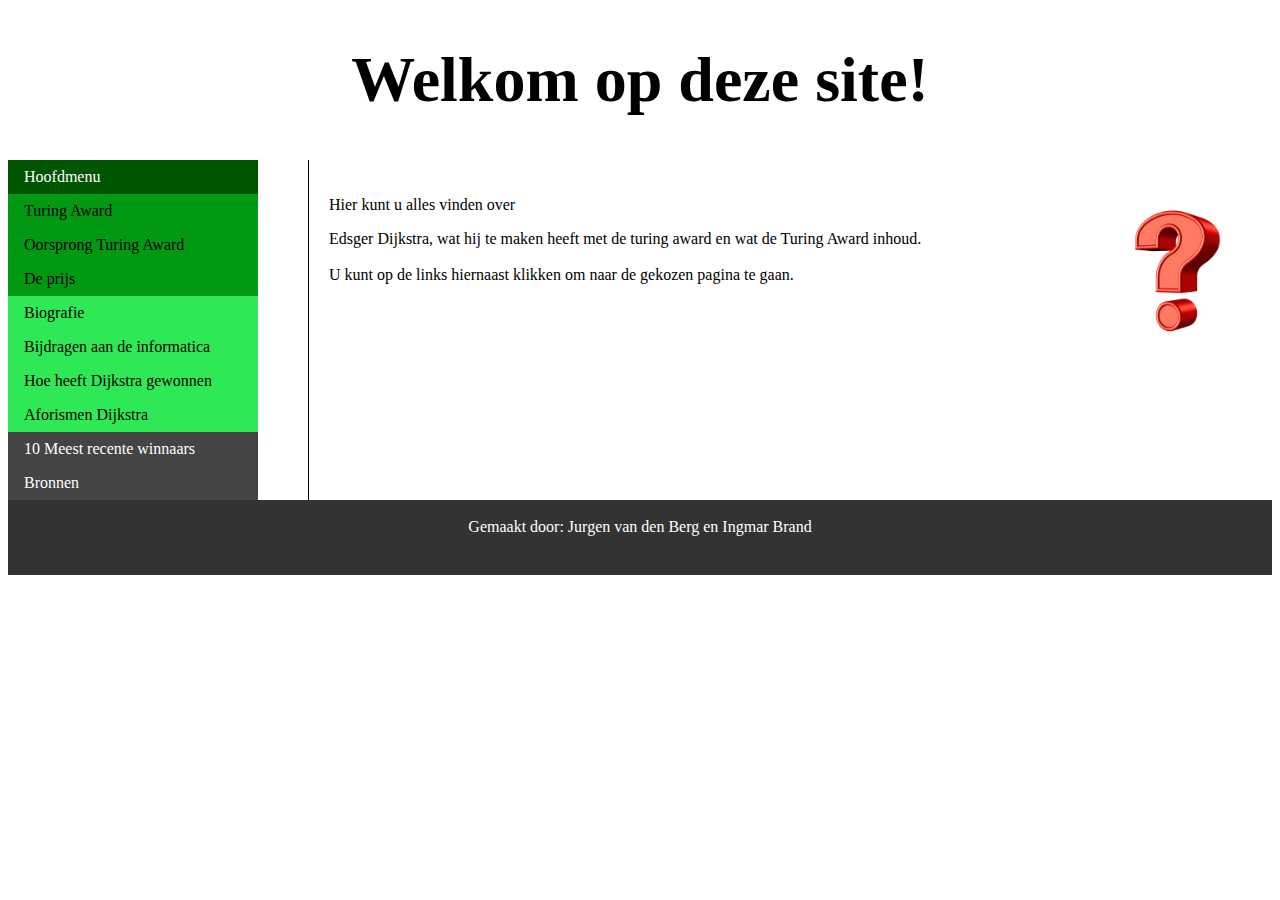
<file: index.html>
<!DOCTYPE html>
<html>
<head>
<link rel="stylesheet" href="stijl1.css" type="text/css">
</head>
<body>
	<header><h1> Welkom op deze site!</h1></header>
	<nav>
		<ul>
			<li><a class="active" href="index.html"> Hoofdmenu </a></li>
			<li><a class="award" href="award.html"> Turing Award </a></li>
			<li><a class="award" href="oorsprong.html"> Oorsprong Turing Award </a></li>
			<li><a class="award" href="prijs.html"> De prijs </a></li>
			<li><a class="dijkstra" href="biografie.html"> Biografie </a></li>
			<li><a class="dijkstra" href="bijdragen.html"> Bijdragen aan de informatica </a></li>
			<li><a class="dijkstra" href="gewonnen.html"> Hoe heeft Dijkstra gewonnen </a></li>
			<li><a class="dijkstra" href="aforismen.html"> Aforismen Dijkstra </a></li>
			<li><a class="overig" href="recente.html"> 10 Meest recente winnaars </a></li>
			<li><a class="overig" href="bronnen.html"> Bronnen </a></li>
		</ul>
	</nav>
	<article>
	<p>
	<img src="./afbeeldingen/vraagteken.jpg" alt="vraagteken">
	Hier kunt u alles vinden over 
	<div class="dropdown">
	<span>Edsger Dijkstra,</span>
	<div class="dropdown-content">
	<p>
	Edsger Dijkstra was de winnaar van de Turing Award in het jaar 1972. 
	<br>
	U kunt hier meer over vinden via de links.
	</p>
	</div>
	</div>
	wat hij te maken heeft met de turing award
	en wat de Turing Award inhoud.
	<br>
	<br>
	U kunt op de links hiernaast klikken om naar de gekozen pagina te gaan.
	</p>
	</article>
	<footer><br>Gemaakt door: Jurgen van den Berg en Ingmar Brand</footer>
 
</body>
</html>
</file>
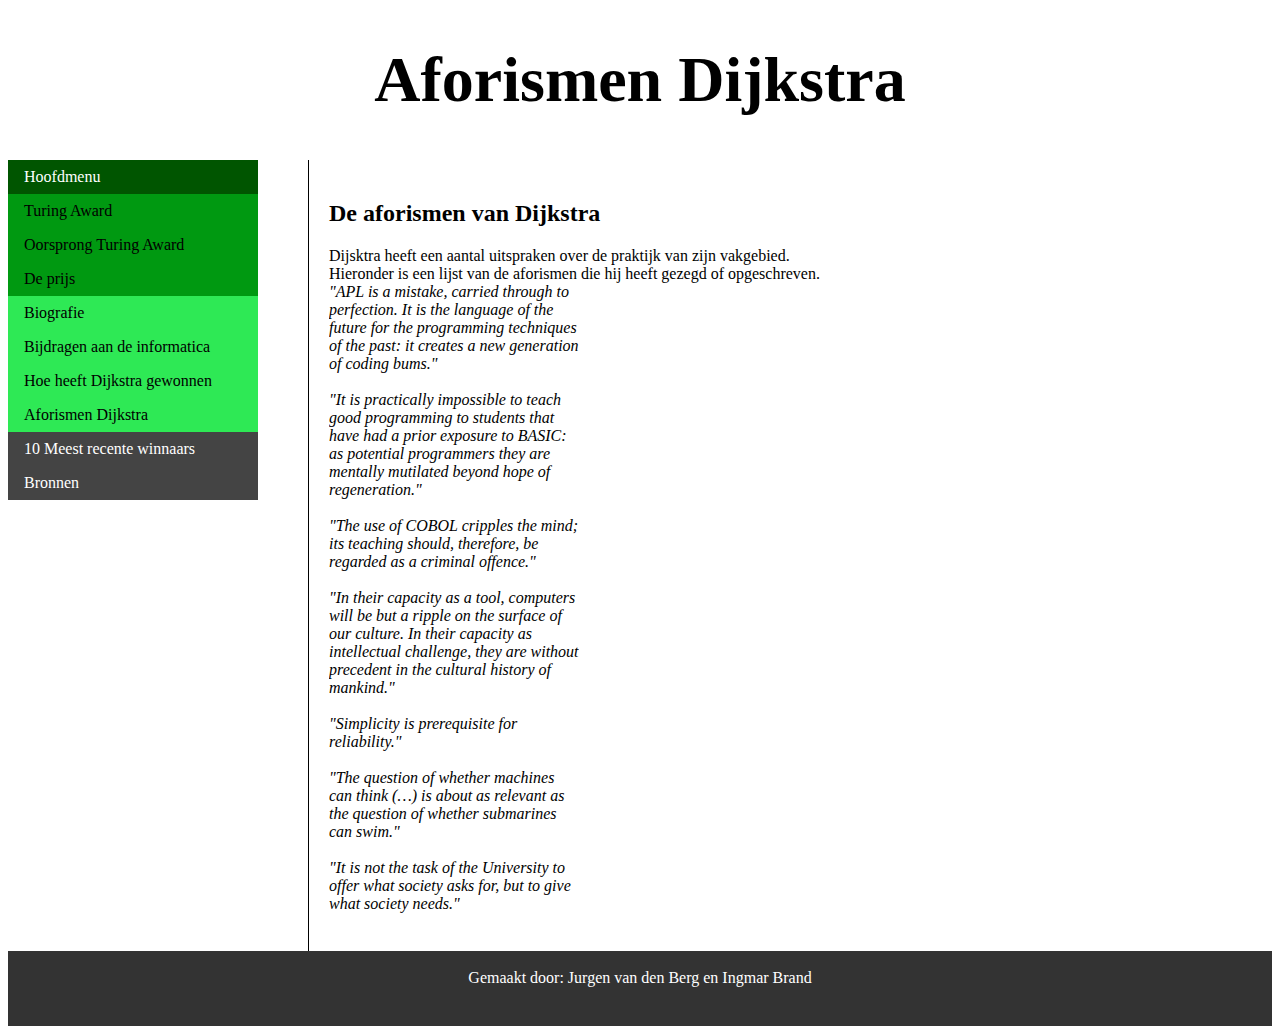
<file: aforismen.html>
<!DOCTYPE html>
<html>
<head>
<link rel="stylesheet" href="stijl1.css" type="text/css">
</head>
<body>
	<header><h1>Aforismen Dijkstra</h1></header>
	<nav>
		<ul>
			<li><a class="active" href="index.html"> Hoofdmenu </a></li>
			<li><a class="award" href="award.html"> Turing Award </a></li>
			<li><a class="award" href="oorsprong.html"> Oorsprong Turing Award </a></li>
			<li><a class="award" href="prijs.html"> De prijs </a></li>
			<li><a class="dijkstra" href="biografie.html"> Biografie </a></li>
			<li><a class="dijkstra" href="bijdragen.html"> Bijdragen aan de informatica </a></li>
			<li><a class="dijkstra" href="gewonnen.html"> Hoe heeft Dijkstra gewonnen </a></li>
			<li><a class="dijkstra" href="aforismen.html"> Aforismen Dijkstra </a></li>
			<li><a class="overig" href="recente.html"> 10 Meest recente winnaars </a></li>
			<li><a class="overig" href="bronnen.html"> Bronnen </a></li>
		</ul>
	</nav>
	<article>
	<p>
	
	<h2>De aforismen van Dijkstra</h2>
	Dijsktra heeft een aantal uitspraken over de praktijk van zijn vakgebied.
	<br>
	Hieronder is een lijst van de aforismen die hij heeft gezegd of opgeschreven.
	<br>
	<ul>
		<li><i>"APL is a mistake, carried through to perfection. It is the language of the future for the programming techniques of the past: it creates a new generation of coding bums."</i></li><br>
		<li><i>"It is practically impossible to teach good programming to students that have had a prior exposure to BASIC: as potential programmers they are mentally mutilated beyond hope of regeneration."</i></li><br>
		<li><i>"The use of COBOL cripples the mind; its teaching should, therefore, be regarded as a criminal offence."</i></li><br>
		<li><i>"In their capacity as a tool, computers will be but a ripple on the surface of our culture. In their capacity as intellectual challenge, they are without precedent in the cultural history of mankind."</i></li><br>
		<li><i>"Simplicity is prerequisite for reliability."</i></li><br>
		<li><i>"The question of whether machines can think (…) is about as relevant as the question of whether submarines can swim."</i></li><br>
		<li><i>"It is not the task of the University to offer what society asks for, but to give what society needs."</i></li><br>
	</ul>
	</p>
	</article>
	<footer><br>Gemaakt door: Jurgen van den Berg en Ingmar Brand</footer>
 
</body>
</html>
</file>
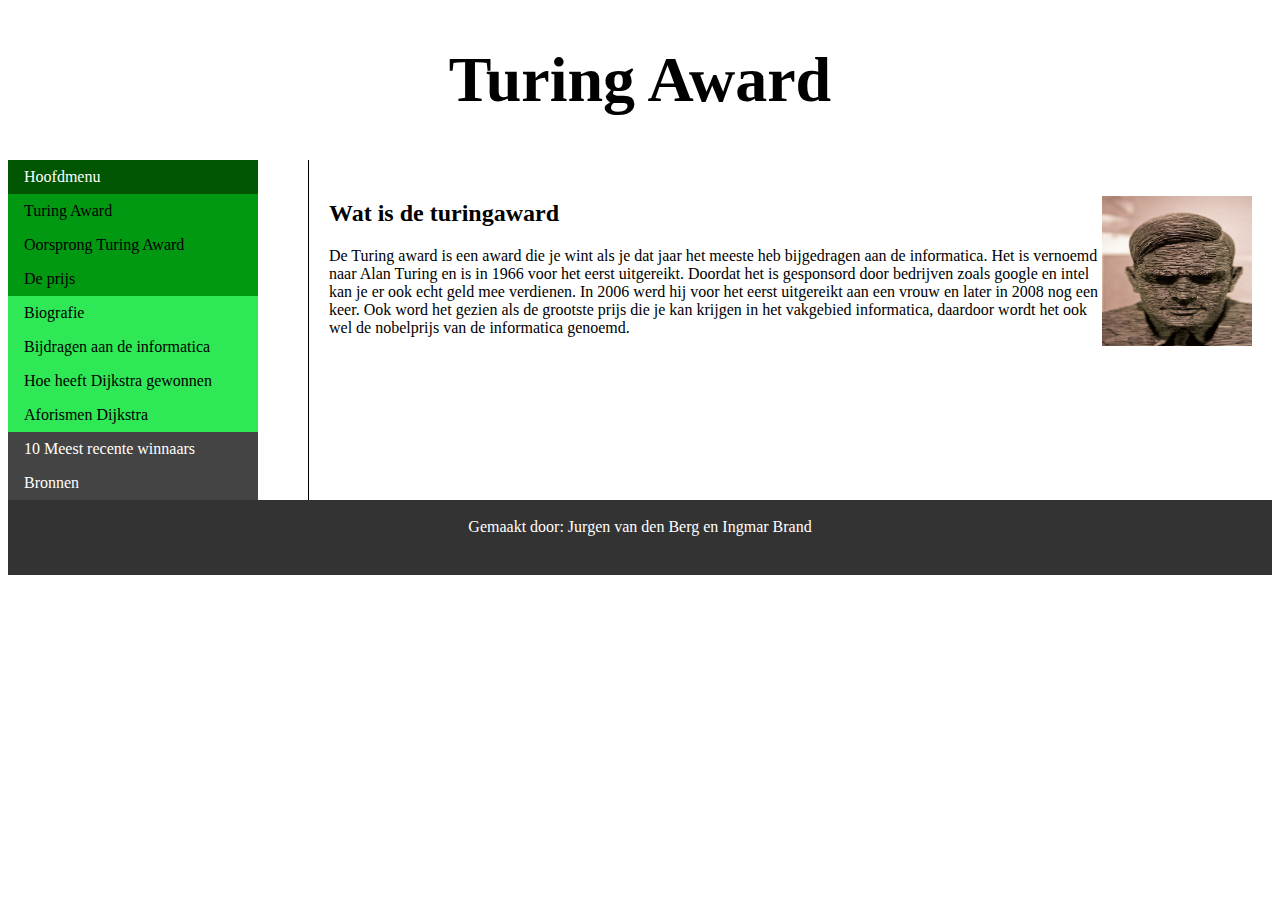
<file: award.html>
<!DOCTYPE html>
<html>
<head>
<link rel="stylesheet" href="stijl1.css" type="text/css">
</head>
<body>
	<header><h1>Turing Award</h1></header>
	<nav>
		<ul>
			<li><a class="active" href="index.html"> Hoofdmenu </a></li>
			<li><a class="award" href="award.html"> Turing Award </a></li>
			<li><a class="award" href="oorsprong.html"> Oorsprong Turing Award </a></li>
			<li><a class="award" href="prijs.html"> De prijs </a></li>
			<li><a class="dijkstra" href="biografie.html"> Biografie </a></li>
			<li><a class="dijkstra" href="bijdragen.html"> Bijdragen aan de informatica </a></li>
			<li><a class="dijkstra" href="gewonnen.html"> Hoe heeft Dijkstra gewonnen </a></li>
			<li><a class="dijkstra" href="aforismen.html"> Aforismen Dijkstra </a></li>
			<li><a class="overig" href="recente.html"> 10 Meest recente winnaars </a></li>
			<li><a class="overig" href="bronnen.html"> Bronnen </a></li>
		</ul>
	</nav>
	<article>
	<p>
	<img src="./afbeeldingen/turing.jpg" alt="de Turing Award">
	<h2>Wat is de turingaward</h2>
	De Turing award is een award die je wint als je dat jaar het meeste heb bijgedragen aan de informatica.
	Het is vernoemd naar Alan Turing en is in 1966 voor het eerst uitgereikt.
	Doordat het is gesponsord door bedrijven zoals google en intel kan je er ook echt geld mee verdienen. 
	In 2006 werd hij voor het eerst uitgereikt aan een vrouw en later in 2008 nog een keer. 
	Ook word het gezien als de grootste prijs die je kan krijgen in het vakgebied informatica, 
	daardoor wordt het ook wel de nobelprijs van de informatica genoemd.
	</p>
	</article>
	<footer><br>Gemaakt door: Jurgen van den Berg en Ingmar Brand</footer>
 
</body>
</html>
</file>
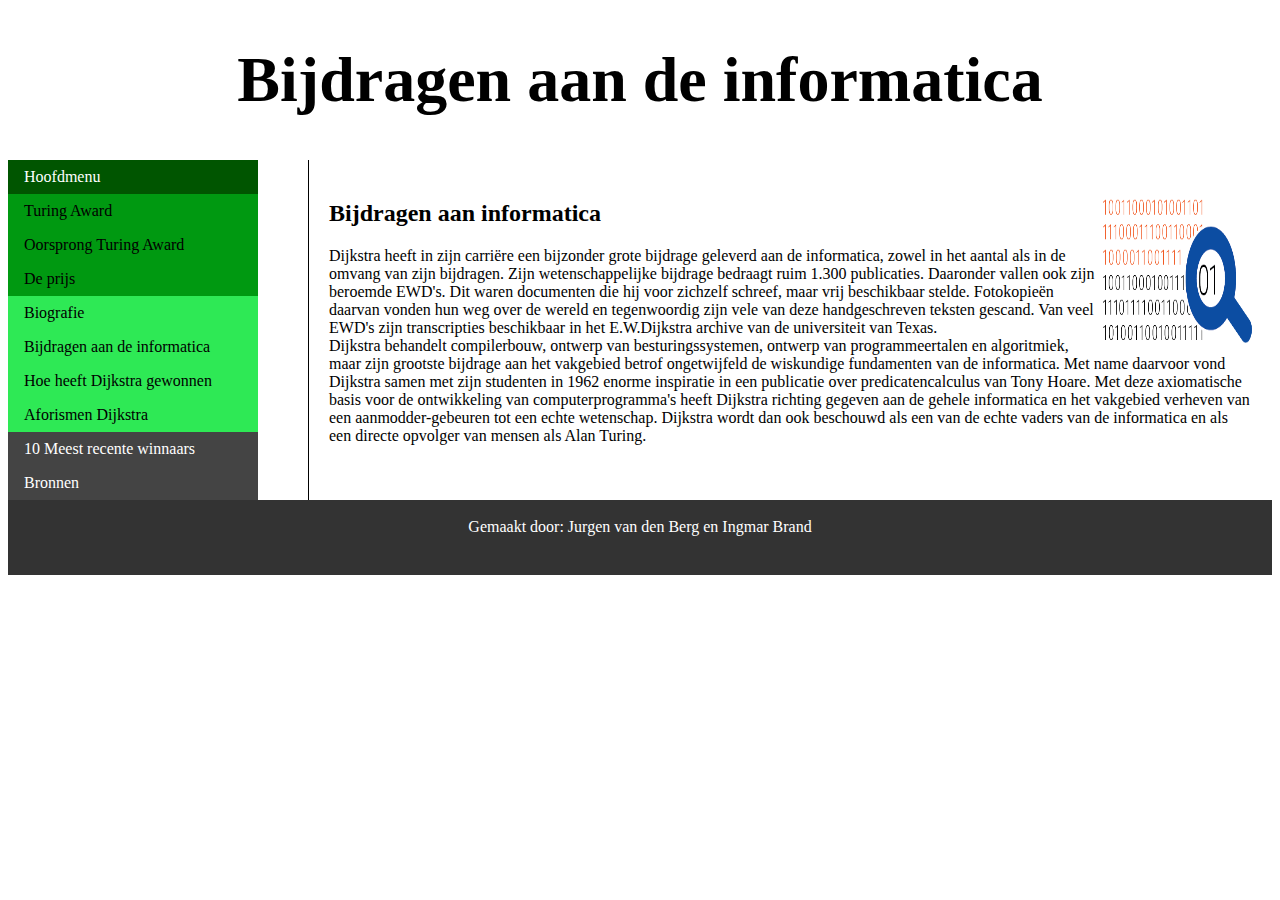
<file: bijdragen.html>
<!DOCTYPE html>
<html>
<head>
<link rel="stylesheet" href="stijl1.css" type="text/css">
</head>
<body>
	<header><h1>Bijdragen aan de informatica</h1></header>
	<nav>
		<ul>
			<li><a class="active" href="index.html"> Hoofdmenu </a></li>
			<li><a class="award" href="award.html"> Turing Award </a></li>
			<li><a class="award" href="oorsprong.html"> Oorsprong Turing Award </a></li>
			<li><a class="award" href="prijs.html"> De prijs </a></li>
			<li><a class="dijkstra" href="biografie.html"> Biografie </a></li>
			<li><a class="dijkstra" href="bijdragen.html"> Bijdragen aan de informatica </a></li>
			<li><a class="dijkstra" href="gewonnen.html"> Hoe heeft Dijkstra gewonnen </a></li>
			<li><a class="dijkstra" href="aforismen.html"> Aforismen Dijkstra </a></li>
			<li><a class="overig" href="recente.html"> 10 Meest recente winnaars </a></li>
			<li><a class="overig" href="bronnen.html"> Bronnen </a></li>
		</ul>
	</nav>
	<article>
	<p>
	<img src="./afbeeldingen/data.png" alt="data">
	<h2>Bijdragen aan informatica</h2>
	Dijkstra heeft in zijn carri&eumlre een bijzonder grote bijdrage geleverd aan de informatica, 
	zowel in het aantal als in de omvang van zijn bijdragen. 
	Zijn wetenschappelijke bijdrage bedraagt ruim 1.300 publicaties. 
	Daaronder vallen ook zijn beroemde EWD's. Dit waren documenten die hij voor zichzelf schreef, 
	maar vrij beschikbaar stelde. 
	Fotokopie&eumln daarvan vonden hun weg over de wereld en tegenwoordig zijn vele van deze 
	handgeschreven teksten gescand. 
	Van veel EWD's zijn transcripties beschikbaar in het E.W.Dijkstra archive van de universiteit 
	van Texas.
	<br>
	Dijkstra behandelt compilerbouw, ontwerp van besturingssystemen, 
	ontwerp van programmeertalen en algoritmiek, 
	maar zijn grootste bijdrage aan het vakgebied betrof ongetwijfeld de wiskundige fundamenten 
	van de informatica. 
	Met name daarvoor vond Dijkstra samen met zijn studenten in 1962 enorme inspiratie in een 
	publicatie over predicatencalculus van Tony Hoare. 
	Met deze axiomatische basis voor de ontwikkeling van computerprogramma's heeft Dijkstra 
	richting gegeven aan de gehele informatica en het vakgebied verheven van een 
	aanmodder-gebeuren tot een echte wetenschap. 
	Dijkstra wordt dan ook beschouwd als een van de echte vaders van de informatica 
	en als een directe opvolger van mensen als Alan Turing.

	</p>
	</article>
	<footer><br>Gemaakt door: Jurgen van den Berg en Ingmar Brand</footer>
 
</body>
</html>
</file>
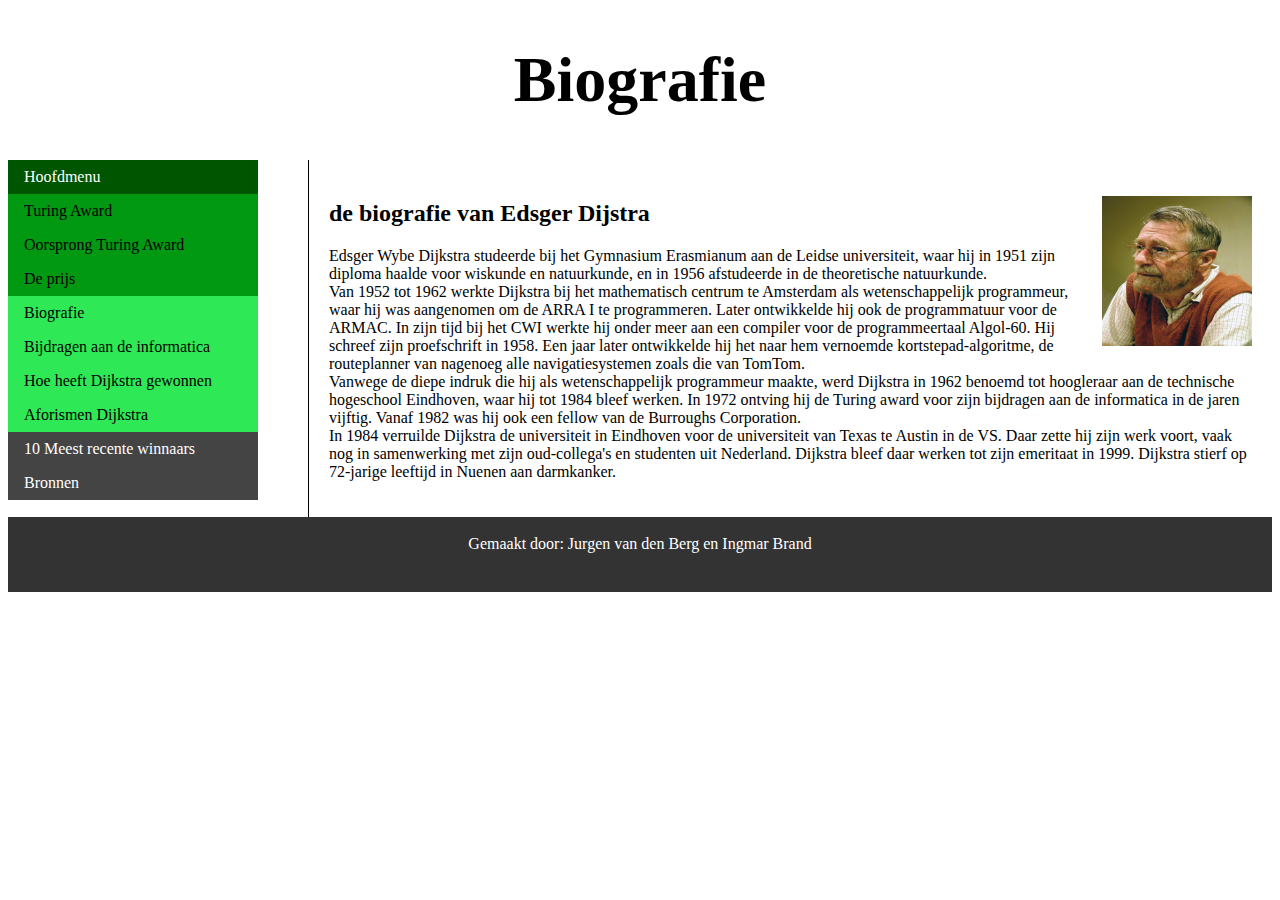
<file: biografie.html>
<!DOCTYPE html>
<html>
<head>
<link rel="stylesheet" href="stijl1.css" type="text/css">
</head>
<body>
	<header><h1>Biografie</h1></header>
	<nav>
		<ul>
			<li><a class="active" href="index.html"> Hoofdmenu </a></li>
			<li><a class="award" href="award.html"> Turing Award </a></li>
			<li><a class="award" href="oorsprong.html"> Oorsprong Turing Award </a></li>
			<li><a class="award" href="prijs.html"> De prijs </a></li>
			<li><a class="dijkstra" href="biografie.html"> Biografie </a></li>
			<li><a class="dijkstra" href="bijdragen.html"> Bijdragen aan de informatica </a></li>
			<li><a class="dijkstra" href="gewonnen.html"> Hoe heeft Dijkstra gewonnen </a></li>
			<li><a class="dijkstra" href="aforismen.html"> Aforismen Dijkstra </a></li>
			<li><a class="overig" href="recente.html"> 10 Meest recente winnaars </a></li>
			<li><a class="overig" href="bronnen.html"> Bronnen </a></li>
		</ul>
	</nav>
	<article>
	<p>
	<img src="./afbeeldingen/edsger.jpg" alt="Edsger Dijkstra">
	<h2>de biografie van Edsger Dijstra</h2>
	Edsger Wybe Dijkstra studeerde bij het Gymnasium Erasmianum aan de Leidse universiteit, 
	waar hij in 1951 zijn diploma haalde voor wiskunde en natuurkunde, 
	en in 1956 afstudeerde in de theoretische natuurkunde. 
	<br>
	Van 1952 tot 1962 werkte Dijkstra bij het mathematisch centrum te Amsterdam 
	als wetenschappelijk programmeur, waar hij was aangenomen om de ARRA I te programmeren. 
	Later ontwikkelde hij ook de programmatuur voor de ARMAC. 
	In zijn tijd bij het CWI werkte hij onder meer aan een compiler voor de programmeertaal Algol-60. 
	Hij schreef zijn proefschrift in 1958. 
	Een jaar later ontwikkelde hij het naar hem vernoemde kortstepad-algoritme, 
	de routeplanner van nagenoeg alle navigatiesystemen zoals die van TomTom. 
	<br>
	Vanwege de diepe indruk die hij als wetenschappelijk programmeur maakte, 
	werd Dijkstra in 1962 benoemd tot hoogleraar aan de technische hogeschool Eindhoven, 
	waar hij tot 1984 bleef werken. 
	In 1972 ontving hij de Turing award voor zijn bijdragen aan de informatica in de jaren vijftig. 
	Vanaf 1982 was hij ook een fellow van de Burroughs Corporation. 
	<br>
	In 1984 verruilde Dijkstra de universiteit in Eindhoven voor de 
	universiteit van Texas te Austin in de VS. 
	Daar zette hij zijn werk voort, vaak nog in samenwerking met zijn oud-collega's 
	en studenten uit Nederland. Dijkstra bleef daar werken tot zijn emeritaat in 1999. 
	
	Dijkstra stierf op 72-jarige leeftijd in Nuenen aan darmkanker.
	</p>
	</article>
	<footer><br>Gemaakt door: Jurgen van den Berg en Ingmar Brand</footer>
 
</body>
</html>
</file>
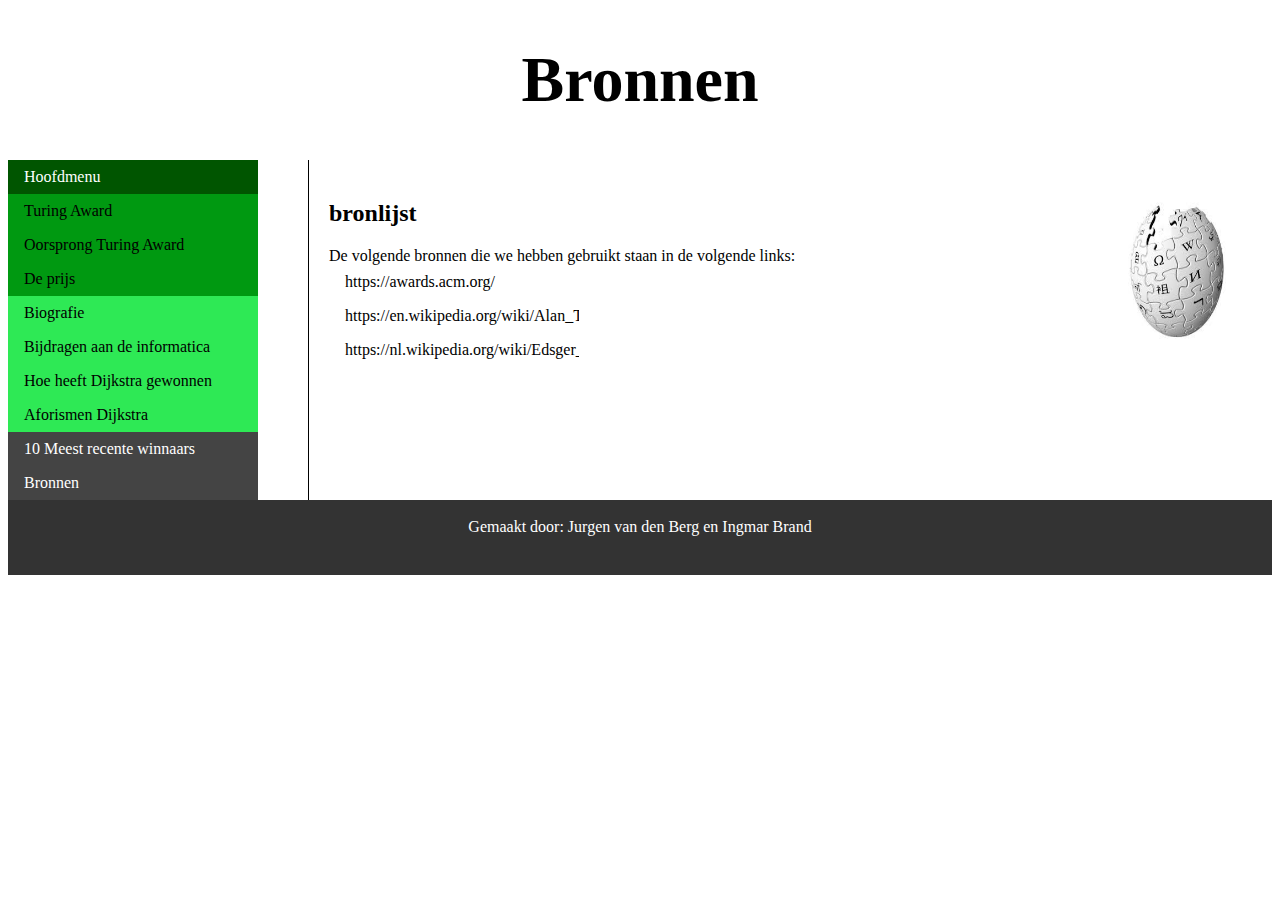
<file: bronnen.html>
<!DOCTYPE html>
<html>
<head>
<link rel="stylesheet" href="stijl1.css" type="text/css">
</head>
<body>
	<header><h1>Bronnen</h1></header>
	<nav>
		<ul>
			<li><a class="active" href="index.html"> Hoofdmenu </a></li>
			<li><a class="award" href="award.html"> Turing Award </a></li>
			<li><a class="award" href="oorsprong.html"> Oorsprong Turing Award </a></li>
			<li><a class="award" href="prijs.html"> De prijs </a></li>
			<li><a class="dijkstra" href="biografie.html"> Biografie </a></li>
			<li><a class="dijkstra" href="bijdragen.html"> Bijdragen aan de informatica </a></li>
			<li><a class="dijkstra" href="gewonnen.html"> Hoe heeft Dijkstra gewonnen </a></li>
			<li><a class="dijkstra" href="aforismen.html"> Aforismen Dijkstra </a></li>
			<li><a class="overig" href="recente.html"> 10 Meest recente winnaars </a></li>
			<li><a class="overig" href="bronnen.html"> Bronnen </a></li>
		</ul>
	</nav>
	<article>
	<p>
	<img src="./afbeeldingen/wiki.jpg" alt="Edsger Dijkstra">
	<h2>bronlijst</h2>
	De volgende bronnen die we hebben gebruikt staan in de volgende links:<br>
	<ul>
		<li><a href="https://awards.acm.org/" target="_blank">https://awards.acm.org/</a></li>
		<li><a href="https://en.wikipedia.org/wiki/Alan_Turing" target="_blank">https://en.wikipedia.org/wiki/Alan_Turing</a></li>
		<li><a href="https://nl.wikipedia.org/wiki/Edsger_Dijkstraw" target="_blank">https://nl.wikipedia.org/wiki/Edsger_Dijkstra</a></li>
	</ul>
	</p>
	</article>
	<footer><br>Gemaakt door: Jurgen van den Berg en Ingmar Brand</footer>
 
</body>
</html>
</file>
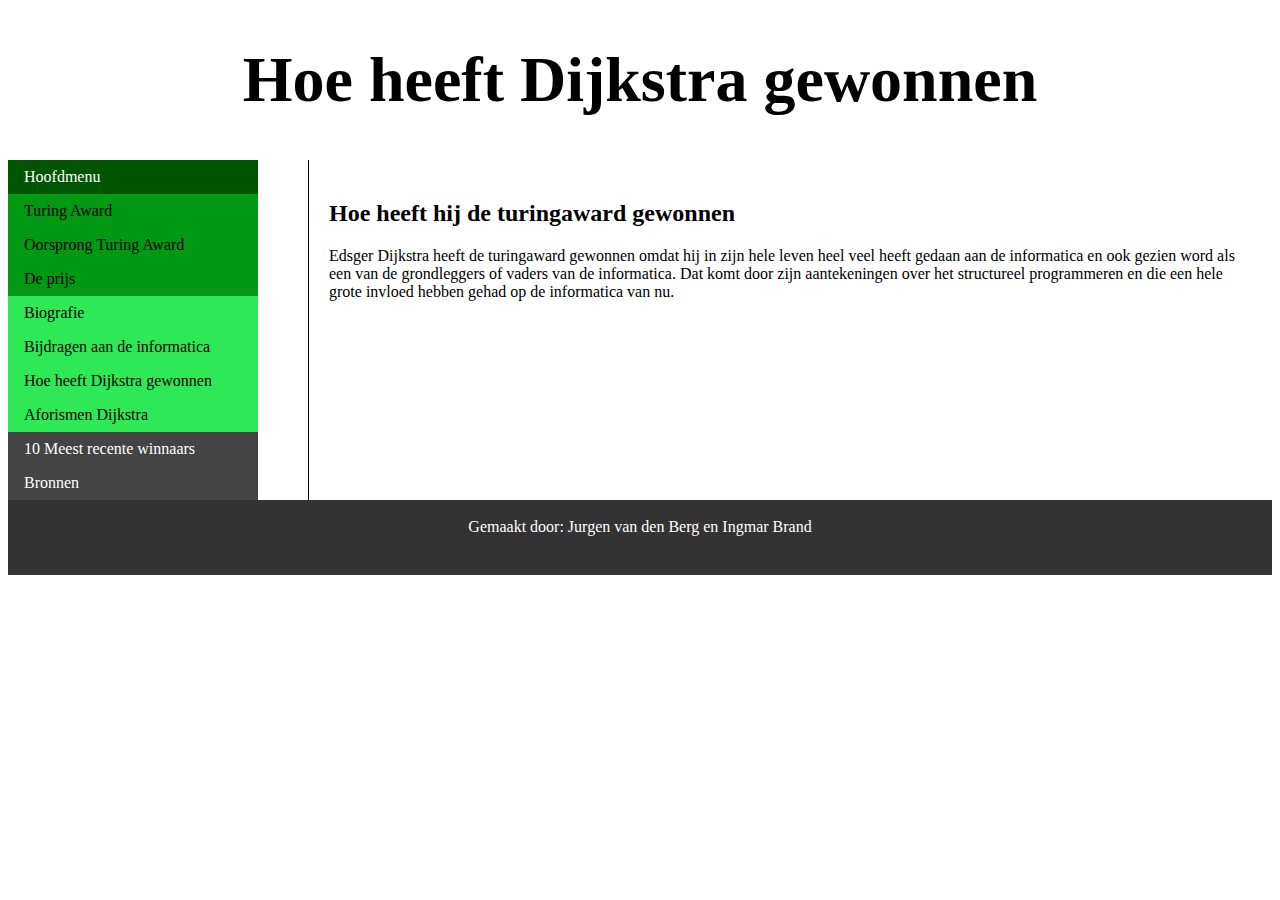
<file: gewonnen.html>
<!DOCTYPE html>
<html>
<head>
<link rel="stylesheet" href="stijl1.css" type="text/css">
</head>
<body>
	<header><h1>Hoe heeft Dijkstra gewonnen</h1></header>
	<nav>
		<ul>
			<li><a class="active" href="index.html"> Hoofdmenu </a></li>
			<li><a class="award" href="award.html"> Turing Award </a></li>
			<li><a class="award" href="oorsprong.html"> Oorsprong Turing Award </a></li>
			<li><a class="award" href="prijs.html"> De prijs </a></li>
			<li><a class="dijkstra" href="biografie.html"> Biografie </a></li>
			<li><a class="dijkstra" href="bijdragen.html"> Bijdragen aan de informatica </a></li>
			<li><a class="dijkstra" href="gewonnen.html"> Hoe heeft Dijkstra gewonnen </a></li>
			<li><a class="dijkstra" href="aforismen.html"> Aforismen Dijkstra </a></li>
			<li><a class="overig" href="recente.html"> 10 Meest recente winnaars </a></li>
			<li><a class="overig" href="bronnen.html"> Bronnen </a></li>
		</ul>
	</nav>
	<article>
	<p>
	
	<h2>Hoe heeft hij de turingaward gewonnen</h2>
	Edsger Dijkstra heeft de turingaward gewonnen omdat hij in zijn hele leven heel veel heeft 
	gedaan aan de informatica en ook gezien word als een  van de grondleggers of vaders van de informatica. 
	Dat komt door zijn aantekeningen over het structureel programmeren en die een hele grote invloed hebben gehad 
	op de informatica van nu.
	</p>
	</article>
	<footer><br>Gemaakt door: Jurgen van den Berg en Ingmar Brand</footer>
 
</body>
</html>
</file>
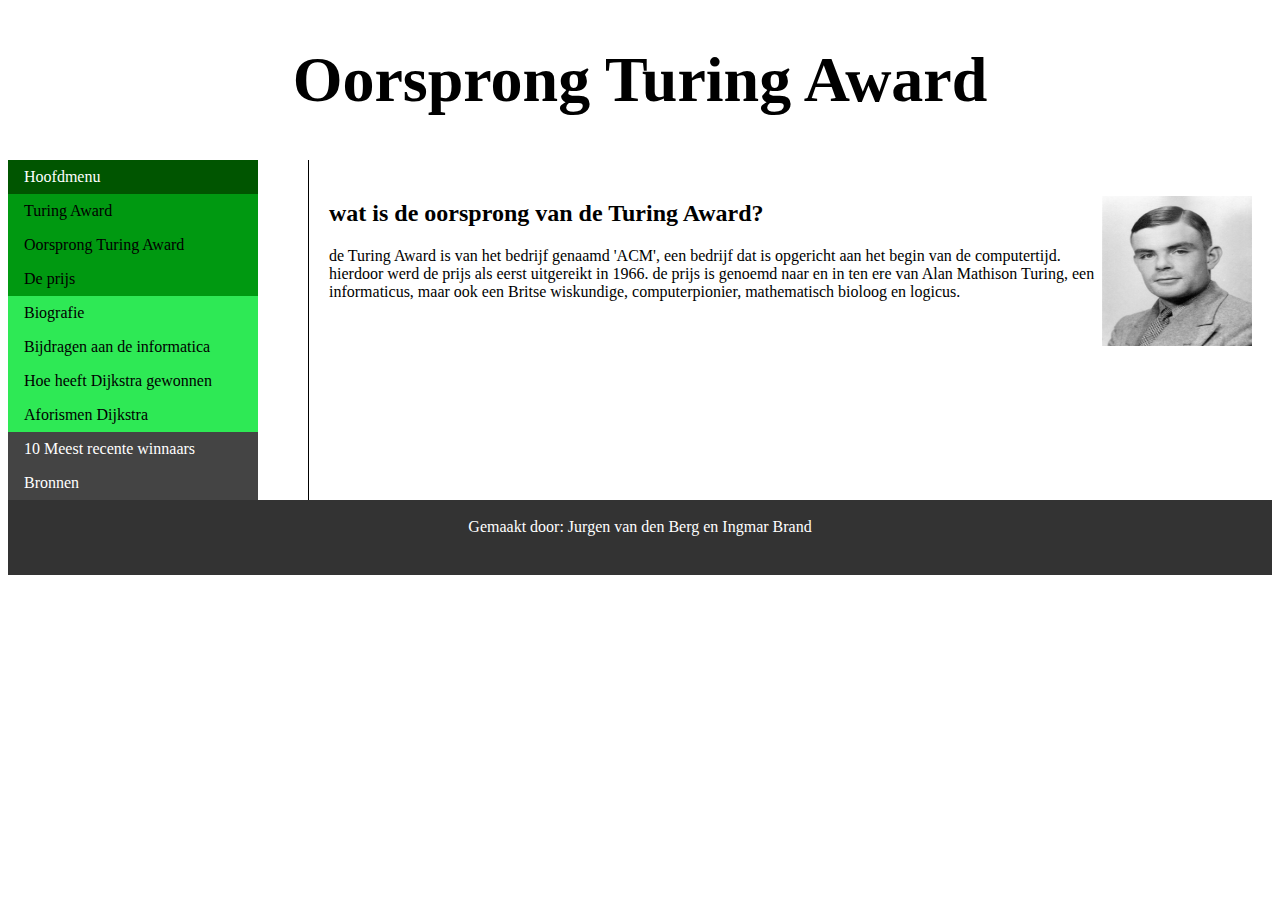
<file: oorsprong.html>
<!DOCTYPE html>
<html>
<head>
<link rel="stylesheet" href="stijl1.css" type="text/css">
</head>
<body>
	<header><h1>Oorsprong Turing Award</h1></header>
	<nav>
	<ul>
			<li><a class="active" href="index.html"> Hoofdmenu </a></li>
			<li><a class="award" href="award.html"> Turing Award </a></li>
			<li><a class="award" href="oorsprong.html"> Oorsprong Turing Award </a></li>
			<li><a class="award" href="prijs.html"> De prijs </a></li>
			<li><a class="dijkstra" href="biografie.html"> Biografie </a></li>
			<li><a class="dijkstra" href="bijdragen.html"> Bijdragen aan de informatica </a></li>
			<li><a class="dijkstra" href="gewonnen.html"> Hoe heeft Dijkstra gewonnen </a></li>
			<li><a class="dijkstra" href="aforismen.html"> Aforismen Dijkstra </a></li>
			<li><a class="overig" href="recente.html"> 10 Meest recente winnaars </a></li>
			<li><a class="overig" href="bronnen.html"> Bronnen </a></li>
		</ul>
	</nav>
	<article>
	<p>
	<img src="./afbeeldingen/alan_turing.jpg" alt="alan turing">
	<h2>wat is de oorsprong van de Turing Award?</h2>
	de Turing Award is van het bedrijf genaamd 'ACM', een bedrijf dat is opgericht aan het
	begin van de computertijd.
	<br>
	hierdoor werd de prijs als eerst uitgereikt in 1966. de prijs is genoemd naar en in ten ere van Alan Mathison Turing,
	een informaticus, maar ook een Britse wiskundige, computerpionier, mathematisch bioloog en logicus.
	<br>
	
	</p>
	</article>
	<footer><br>Gemaakt door: Jurgen van den Berg en Ingmar Brand</footer>
 
</body>
</html>
</file>
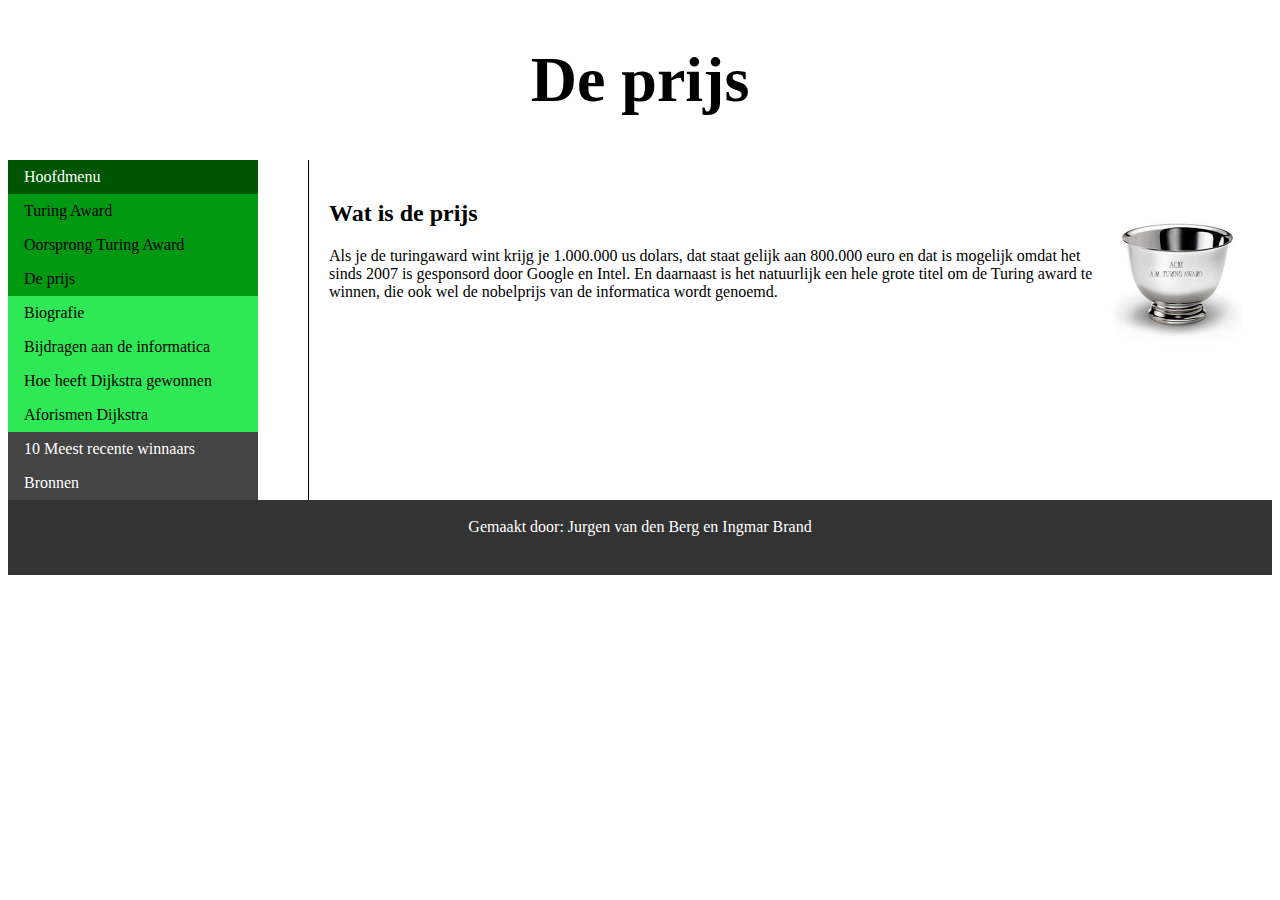
<file: prijs.html>
<!DOCTYPE html>
<html>
<head>
<link rel="stylesheet" href="stijl1.css" type="text/css">
</head>
<body>
	<header><h1>De prijs</h1></header>
	<nav>
	<ul>
			<li><a class="active" href="index.html"> Hoofdmenu </a></li>
			<li><a class="award" href="award.html"> Turing Award </a></li>
			<li><a class="award" href="oorsprong.html"> Oorsprong Turing Award </a></li>
			<li><a class="award" href="prijs.html"> De prijs </a></li>
			<li><a class="dijkstra" href="biografie.html"> Biografie </a></li>
			<li><a class="dijkstra" href="bijdragen.html"> Bijdragen aan de informatica </a></li>
			<li><a class="dijkstra" href="gewonnen.html"> Hoe heeft Dijkstra gewonnen </a></li>
			<li><a class="dijkstra" href="aforismen.html"> Aforismen Dijkstra </a></li>
			<li><a class="overig" href="recente.html"> 10 Meest recente winnaars </a></li>
			<li><a class="overig" href="bronnen.html"> Bronnen </a></li>
		</ul>
	</nav>
	<article>
	<p>
	<img src="./afbeeldingen/award.jpg" alt="de prijs">
	<h2>Wat is de prijs</h2>
	Als je de turingaward wint krijg je 1.000.000 us dolars, 
	dat staat gelijk aan 800.000 euro en dat is mogelijk omdat het sinds 2007 is gesponsord 
	door Google en Intel. En daarnaast is het natuurlijk een hele grote titel om de 
	Turing award te winnen, die ook wel de nobelprijs van de informatica wordt genoemd. 
	</p>
	</article>
	<footer><br>Gemaakt door: Jurgen van den Berg en Ingmar Brand</footer>
 
</body>
</html>
</file>
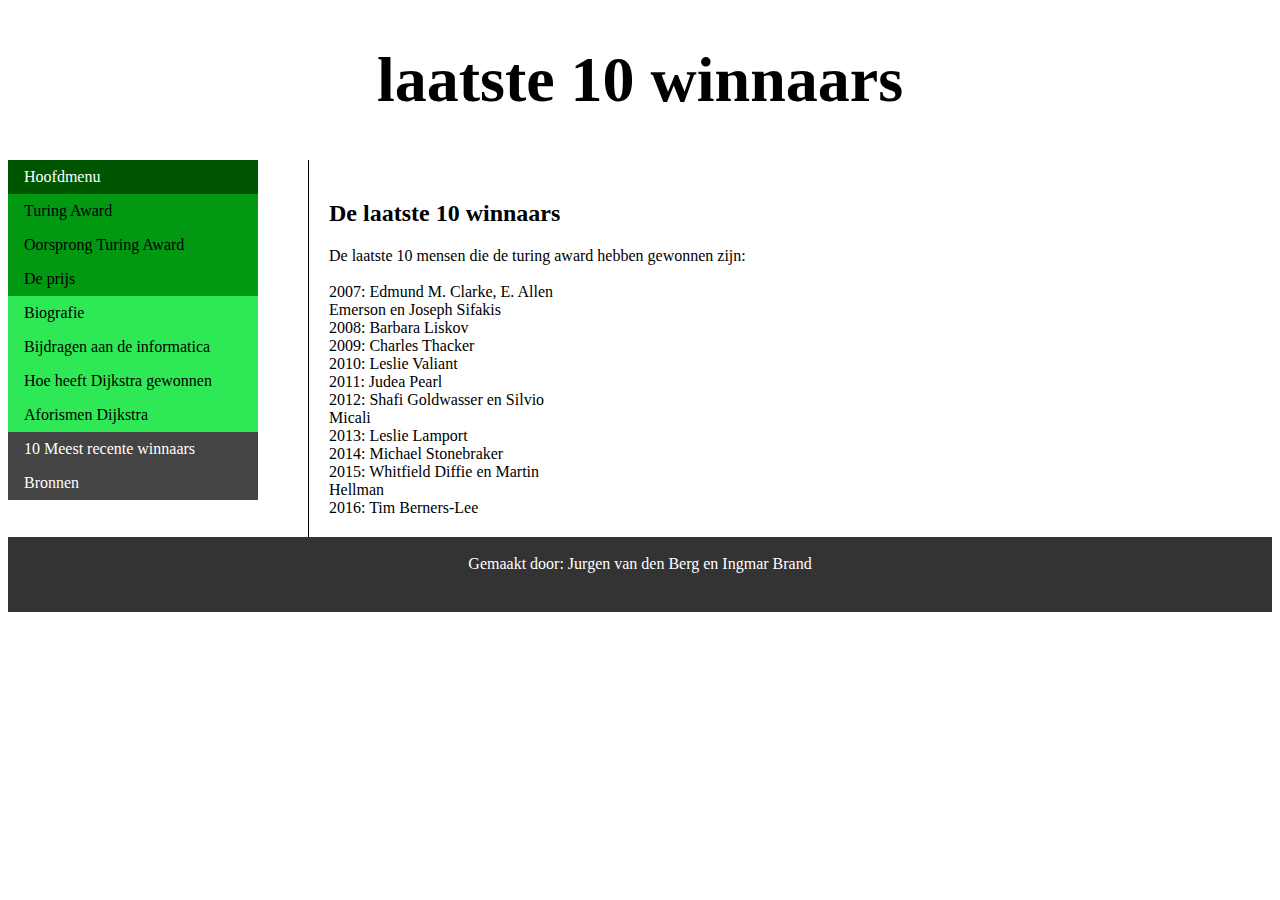
<file: recente.html>
<!DOCTYPE html>
<html>
<head>
<link rel="stylesheet" href="stijl1.css" type="text/css">
</head>
<body>
	<header><h1>laatste 10 winnaars</h1></header>
	<nav>
	<ul>
			<li><a class="active" href="index.html"> Hoofdmenu </a></li>
			<li><a class="award" href="award.html"> Turing Award </a></li>
			<li><a class="award" href="oorsprong.html"> Oorsprong Turing Award </a></li>
			<li><a class="award" href="prijs.html"> De prijs </a></li>
			<li><a class="dijkstra" href="biografie.html"> Biografie </a></li>
			<li><a class="dijkstra" href="bijdragen.html"> Bijdragen aan de informatica </a></li>
			<li><a class="dijkstra" href="gewonnen.html"> Hoe heeft Dijkstra gewonnen </a></li>
			<li><a class="dijkstra" href="aforismen.html"> Aforismen Dijkstra </a></li>
			<li><a class="overig" href="recente.html"> 10 Meest recente winnaars </a></li>
			<li><a class="overig" href="bronnen.html"> Bronnen </a></li>
		</ul>
	</nav>
	<article>
	<p>
	
	<h2>De laatste 10 winnaars</h2>
De laatste 10 mensen die de turing award hebben gewonnen zijn:<br><br>
	<ul>
	<li>2007: Edmund M. Clarke, E. Allen Emerson en Joseph Sifakis</li>
	<li>2008: Barbara Liskov</li>
	<li>2009: Charles Thacker</li>
	<li>2010: Leslie Valiant</li>
	<li>2011: Judea Pearl</li>
	<li>2012: Shafi Goldwasser en Silvio Micali</li>
	<li>2013: Leslie Lamport</li>
	<li>2014: Michael Stonebraker</li>
	<li>2015: Whitfield Diffie en Martin Hellman</li>
	<li>2016: Tim Berners-Lee</li>
	</ul>
	</p>
	</article>
	<footer><br>Gemaakt door: Jurgen van den Berg en Ingmar Brand</footer>
 
</body>
</html>
</file>
<file: stijl1.css>
article {
	margin-left: 300px;
	border-left: 1px solid black;
	padding: 20px;
	overflow: auto;
	margin-right: 0px;
	min-height: 300px;
}
img {
	display: block;
	width: 150px;
	height: 150px;
	margin: auto; 
	float: right;
	overflow: auto;
	transition: width 2s, height 3s;
}
img:hover {
	width: 20%;
	height: 20%;
}
footer {
	color: white;
	background-color: #333;
	text-align: center;
	height: 75px;
}
header {
	text-align: center;
	font-size: 2em;
}
ul {
	float: left;
	width: 250px;
	padding: 0;
	list-style-type: none;
	margin: 0;
	overflow: auto;
}
li a {
	color: black;
	text-decoration: none;
	display: block;
	padding: 8px 16px;
}
.active {
	background-color: #005500;
	color: white;
}
a:hover:not(.active) {
	background-color: #555;
	color: white;
}
.dijkstra {
	background-color: #2ee955;
}
.award {
	background-color: #009911;
}
.overig {
	background-color: #444;
	color: white;
}
.dropdown {
	position: relative;
	display: inline-block;
}
.dropdown-content { 
	display: none;
	position: absolute;
	background-color: #999999;
	min-width: 475px;
	box-shadow: 0px 8px 16px 0px rgba(0,0,0,0.2);
	padding: 12px 16px;
	z-index: 20;
}
.dropdown:hover .dropdown-content {
    display: block;
	}
</file>
